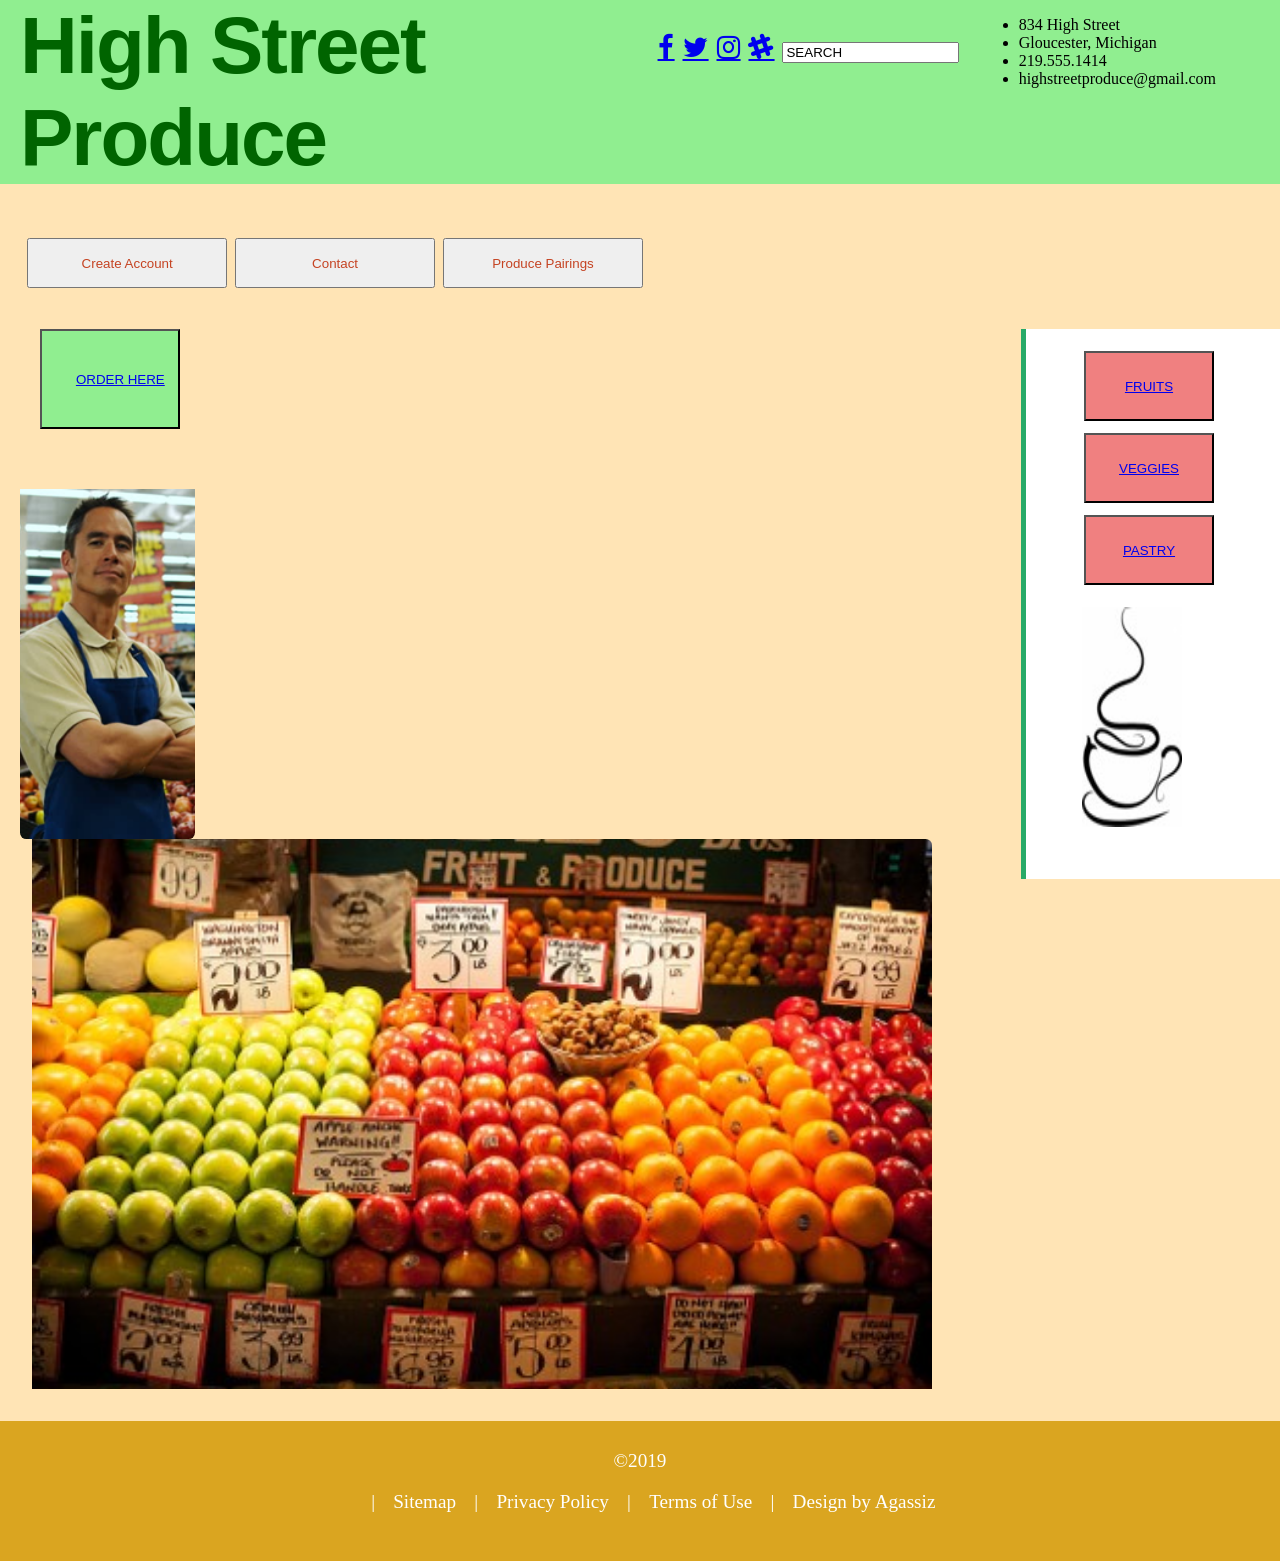
<file: index.html>
<!DOCTYPE html>
<html lang="en">
<head>
    <meta charset="UTF-8">
    <meta name="viewport" content="width=device-width, initial-scale=1.0">
    <title>StaticStoreFront</title>
    <link rel="stylesheet" type="text/css" href="staticstorefront.css">
</head>
<body>

    <header>
        <div class="contentwrapper">
            <ul id="infoList">
                <li>834 High Street</li>
                <li>Gloucester, Michigan</li>
                <li>219.555.1414</li>
                <li>highstreetproduce@gmail.com</li>
            </ul>
        <!--Login menu-->
            <nav id="utilityMenu">
                <link rel="stylesheet" href="https://cdnjs.cloudflare.com/ajax/libs/font-awesome/4.7.0/css/font-awesome.min.css">
                <br>
                <a href="#" class="fa fa-facebook"></a>
                <a href="#" class="fa fa-twitter"></a>
                <a href="#" class="fa fa-instagram"></a>
                <a href="#" class="fa fa-slack"></a>
                <input type="search" value="SEARCH" id="search" placeholders="Search">
            </nav>
        </div>
        <!--Navigation menu-->
            <h1>High Street Produce</h1>
                <nav>
                    <ul>
                        <li><button class="topbutton"><a href="#">Create Account</a></button></li>
                        <li><button class="topbutton"><a href="#">Contact</a></button></li>
                        <li><button class="topbutton"><a href="#">Produce Pairings</a></button></li>
                    </ul>
                </nav>
    </header>

    <div class="content wrapper">
    <section id="sidebar">
        <ul>
            <li><button class="sidebutton"><a href="#">FRUITS</a></button></li>
            <li><button class="sidebutton"><a href="#">VEGGIES</a></button></li>
            <li><button class="sidebutton"><a href="#">PASTRY</a></button></li>
        </ul>

        <img src="Assembly\CoffeeCup.jpg" alt="Steaming Hot Coffee" id=coffee> 
    </section>
    </div>

    <div>
    <section class="main">
        <Button  id="toBuy"><a href="#">ORDER HERE</a></Button>
        
        <img src="Assembly\Stockboy.png" alt="Stockperson" id="stocker">

        <img src="Assembly\FruitCounter.jpg" alt="Fruit Counter" id=fruitstand>



    </section>
    </div>

    <div class="clear"></div>
    <footer>
        <!--Legal items, navigational items-->
        <span>&copy;2019</span>
        <ul id="menuFooter">
            <li><a href="#">Sitemap</a></li>
            <li><a href="#">Privacy Policy</a></li>
            <li><a href="#">Terms of Use</a></li>
            <li>Design by Agassiz</li>
        </ul>
    </footer>  


</body>
</html>
</file>
<file: staticstorefront.css>
/*Common elements*/
body {
    background-color: moccasin;
    padding: 0;
    margin: 0;
    background-size: 100% 100%;
}

div.clear {
    clear:both;
    font-size: 1%;
}

/*Header*/

header h1{
    font-family: 'Gill Sans', 'Gill Sans MT', Calibri, 'Trebuchet MS', sans-serif;
    color: darkgreen;
    font-size: 60pt;
    letter-spacing: -0.025em;
    margin: 0;
    padding-left: 20px;
    background-color: lightgreen;
    /*text-shadow: 1px 2px 0 #bd8437; offset-x | offset-y | blur-radius | color */
}

#infoList {
    font-size: 10pt color darkgreen;
    float:right;  
    margin-right: 4em; 
    padding-left: 2em; 
}

nav#utilityMenu {
    float: right;
    text-decoration: none;
    display: inline-block;
    padding-top: 2px;
    margin-top: 0px;
}


.topbutton {
    height: 50px;
    width: 200px;
}

nav {
    color: yellow;
    font-size: 1.7em;
    letter-spacing: 0.04em;
    padding: 1.0em 1.0em 0.5em;
    margin: 1.0em 0 ;
}
nav ul {
    margin: 0;
    padding: 0;
    list-style: none;
}
nav li {
    display: inline-block;
    margin: 0;
}
nav li a, nav li a:visited {
    text-decoration: none;
    color: #c54322;
    padding: 0.3em 0.5em;
}
nav li a:hover {
    color: C54322;
    background-color: rgba(252,251,243,0.75);
}

/*Sidebar*/

sidebar ul {
    list-style: none;
}

.sidebutton {
    height: 70px;
    width: 130px;    
    border: 2px color darkred;
    background-color: lightcoral;
    padding: 10px 32px;
    text-align: center;
    text-decoration: none;
    display: inline-block;
    margin: 6px 2px;
}

#sidebar {
    width: 150px;
    height: 550px;
    float: right;
    position: relative;
    display: block;
    background-color: #fff;
    padding-left: 1em;
    padding-right: 5.5em;
    border-left: #28A967 solid 5px;
}

#sidebar ul li {
    text-decoration: none;
    list-style: none;
}

#coffee {
    width: 100px;
    height: 220px;
    padding-left: 40px;
    padding-bottom: 20px;
}

/*Main*/

.prodBox {
    display: inline-block;
    list-style: none;
    padding-left: 4em;
    margin-left: 1em;
    float: left;
    z-index: 2;
}


#stocker {
    width: 175px;
    height: 350px;
    float: left;
    object-fit: cover;
    border-radius: .4em;
    padding-top: 10em;
    margin-left: -10em;
}

#fruitstand {
    width: 900px;
    height: 550px;
    float: left;
    object-fit: cover;
    border-radius: .4em;
    margin-right: 2em;
    padding-left: 2em;
    padding-bottom: 2em;
    z-index: 1;
}

#toBuy {
    height: 100px;
    width: 140px;
    Background-color: lightgreen;
    font-weight: bold color darkred;
    float: left;
    padding-left: 2em;
    object-fit: cover;
    position: relative;
    margin-left: 3em;
    text-align: center;
}

/*Footer*/

footer {
    background-color: goldenrod;
    height: 15px;
    font-size: 1.2em;
    color: #fff;
    text-align: center;
    padding: 1.5em 2.0em;
    padding-bottom: 5em;
}

footer ul#menufooter {
    display: inline-block;
    list-style: none;
    margin: 0 0 0 0.6em;
    padding: 0;
}

footer ul li {
    display: inline-block;
    padding: 0 0.7em 0 0;
    margin: 0;
}

footer ul li::before {
    content: "| ";
    padding-right: 0.7em;
}

footer a, footer a:visited {
    color: #fff;
    text-decoration: none;
    }

footer a:hover {
    color: #fff;
    text-decoration: underline;
}
</file>
